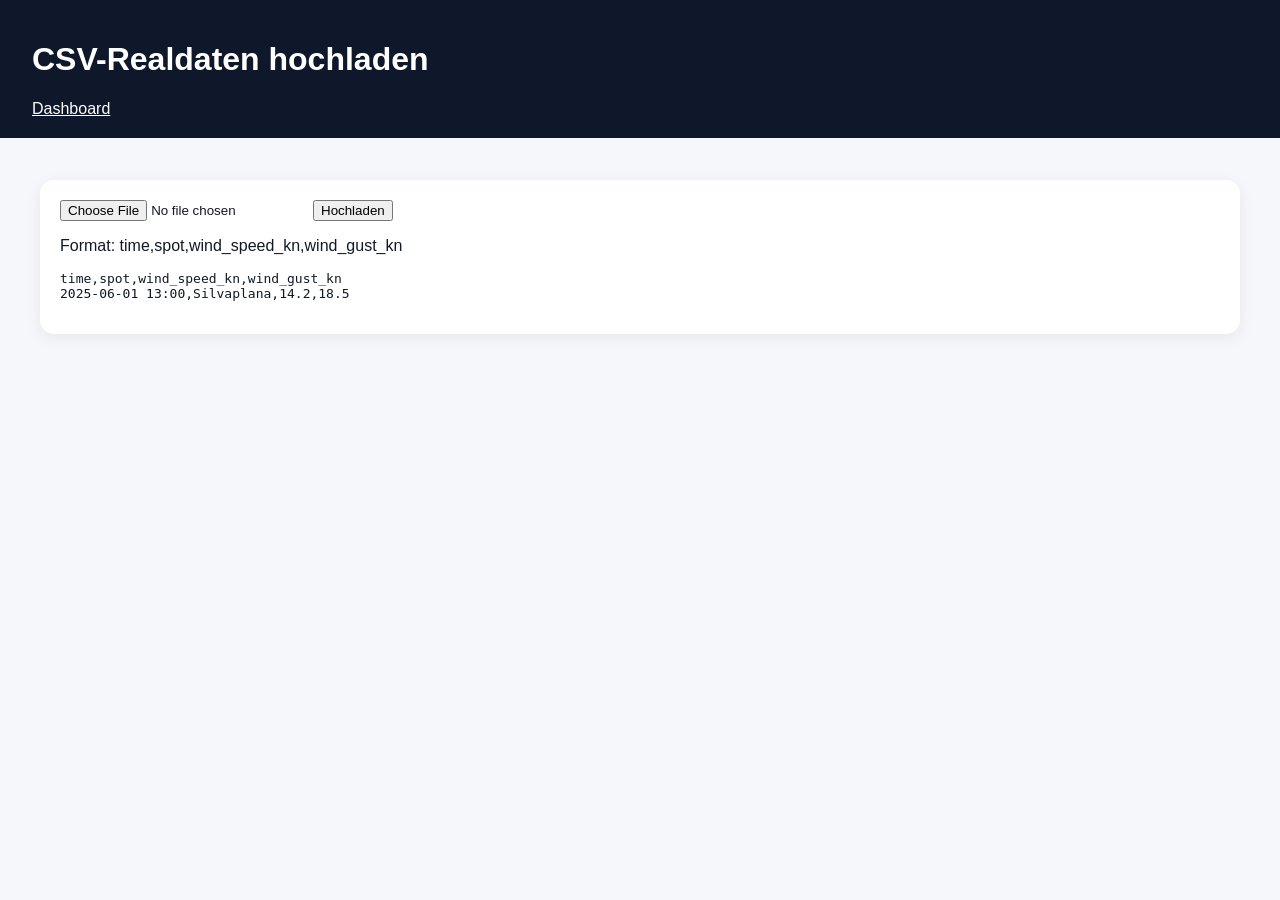
<file: templates/upload.html>
<!doctype html><html><head><title>Upload</title><link rel="stylesheet" href="/static/style.css"></head><body><header><h1>CSV-Realdaten hochladen</h1><div class="nav"><a href="/">Dashboard</a></div></header><div class="container"><div class="card"><form method="post" enctype="multipart/form-data"><input type="file" name="file" accept=".csv"><button type="submit">Hochladen</button></form><p>Format: time,spot,wind_speed_kn,wind_gust_kn</p><pre>time,spot,wind_speed_kn,wind_gust_kn
2025-06-01 13:00,Silvaplana,14.2,18.5</pre></div></div></body></html>
</file>
<file: static/style.css>
body{font-family:Arial,Helvetica,sans-serif;background:#f5f7fb;margin:0;color:#111827}header{background:#0f172a;color:white;padding:20px 32px}.container{padding:24px;max-width:1200px;margin:auto}.card{background:white;border-radius:14px;padding:20px;margin:18px 0;box-shadow:0 4px 16px #0001}table{width:100%;border-collapse:collapse}th,td{padding:10px;border-bottom:1px solid #e5e7eb;text-align:left}.badge{padding:4px 8px;border-radius:9px;background:#e5e7eb}.warn{background:#fff7ed;border-left:5px solid #f97316}.legend span,.day{display:inline-block;width:24px;height:24px;border-radius:5px;margin:2px;text-align:center;font-size:11px;line-height:24px;border:1px solid #ddd}.nowind{background:#f8fafc}.foil{background:#86efac}.foilvery{background:#fde68a}.tt{background:#93c5fd}.ttopt{background:#c4b5fd}.strong{background:#fca5a5}.nodata{background:#e5e7eb}.month{margin-bottom:18px}.month h3{margin:8px 0}.nav a{color:white;margin-right:18px}a{color:#2563eb}.grid{display:grid;grid-template-columns:repeat(auto-fit,minmax(260px,1fr));gap:16px}
</file>
